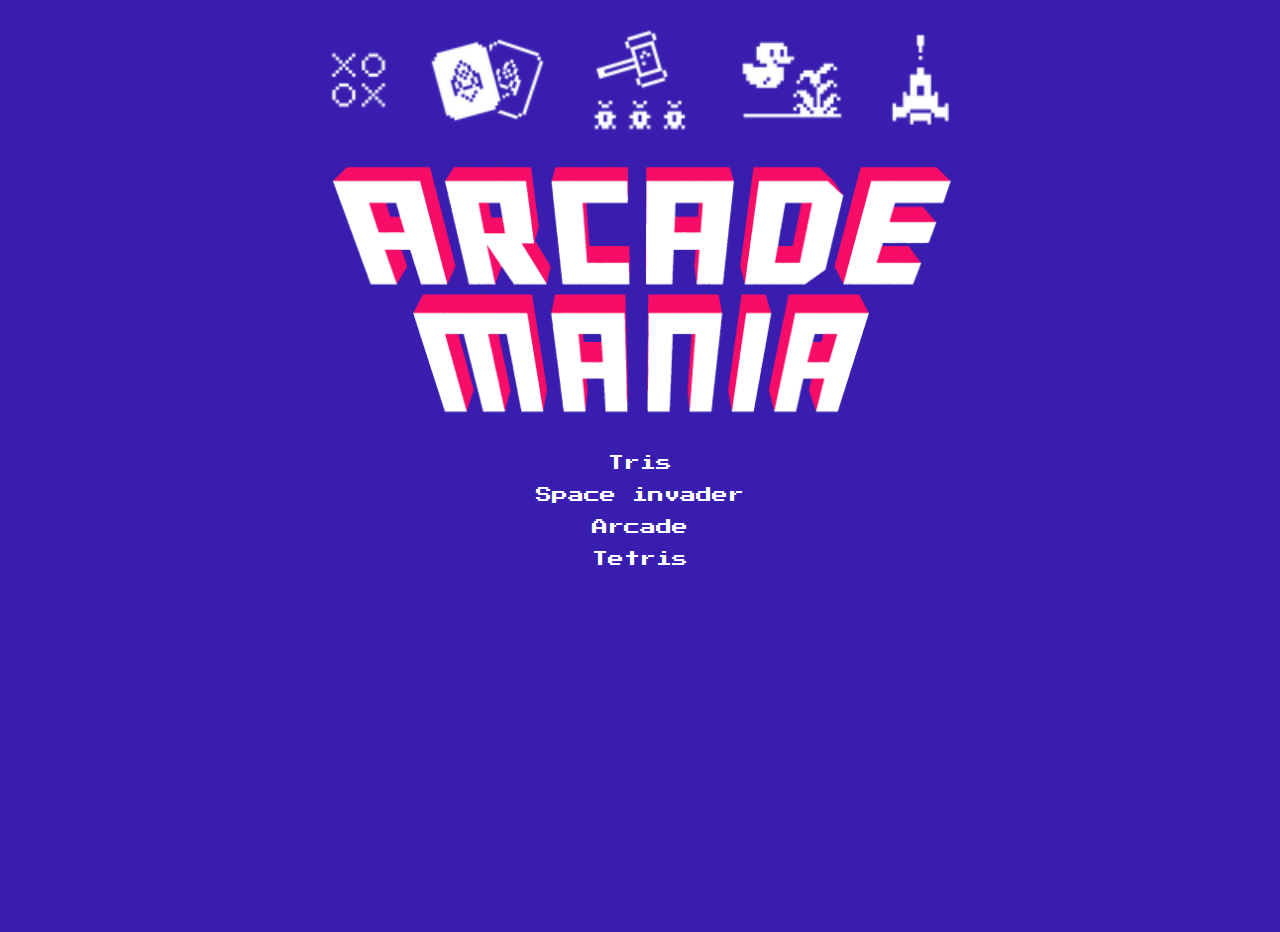
<file: index.html>
<!DOCTYPE html>
<html lang="en">
<head>
    <link rel="stylesheet" href="./common/style.css">
    <meta charset="UTF-8">
    <meta http-equiv="X-UA-Compatible" content="IE=edge">
    <meta name="viewport" content="width=device-width, initial-scale=1.0">
    <link rel="preconnect" href="https://fonts.googleapis.com">
<link rel="preconnect" href="https://fonts.gstatic.com" crossorigin>
<link href="https://fonts.googleapis.com/css2?family=Press+Start+2P&display=swap" rel="stylesheet">
    <title>Arcade - Game</title>
</head>
<body>
    <div class="container">
        <img src="./common/thumbs.png" alt="">
        <img src="./common/logo.png" alt="">
        <ul>
            <li><a href="./tris/index.html">Tris</a></li>
            <li><a href="#">Space invader</a></li>
            <li><a href="#">Arcade</a></li>
            <li><a href="#">Tetris</a></li>
        </ul>

    </div>
</body>
</html>
</file>
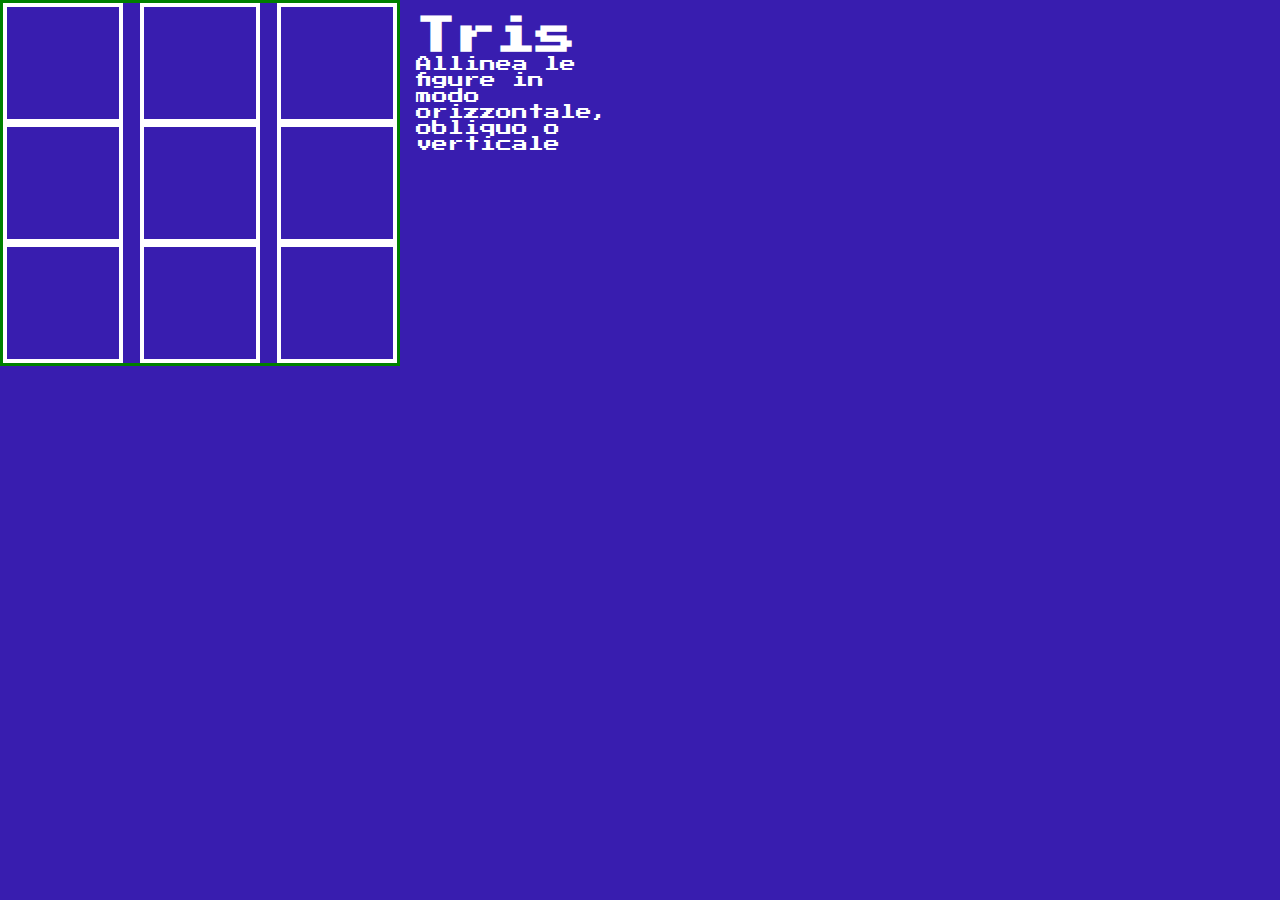
<file: tris/index.html>
<!DOCTYPE html>
<html lang="en">
<head>
    <link rel="stylesheet" href="style.css">
    <link rel="stylesheet" href="../common/style.css">
    <meta charset="UTF-8">
    <meta http-equiv="X-UA-Compatible" content="IE=edge">
    <meta name="viewport" content="width=device-width, initial-scale=1.0">
    <link rel="preconnect" href="https://fonts.googleapis.com">
<link rel="preconnect" href="https://fonts.gstatic.com" crossorigin>
<link href="https://fonts.googleapis.com/css2?family=Press+Start+2P&display=swap" rel="stylesheet">
    <title>Arcade - Game/ Tris</title>
</head>
<body>
  <div class="board">
    <div class="game-area">
       <div id="grid">
           <div class="cell"></div>
           <div class="cell"></div>
           <div class="cell"></div>
           <div class="cell"></div>
           <div class="cell"></div>
           <div class="cell"></div>
           <div class="cell"></div>
           <div class="cell"></div>
           <div class="cell"></div>
      </div>
    </div>
    <div class="game-data">
          <h1>Tris</h1>
          <p>Allinea le figure in modo orizzontale, obliquo o verticale</p>
    </div>
  </div>
</body>
</file>
<file: common/style.css>
*{
    box-sizing: border-box;
    margin: 0;
    padding: 0;
}
body{
    background-color: rgb(56, 29, 175);
    font-family: 'Press Start 2P', cursive;
}
.container{
    height: 100vh;
    width: 50%;
    border: 1px white;
    display: flex;
    flex-direction: column;
    margin: 16px auto;
    text-align: center;
}
li{
    list-style-type: none;
    margin-top:16px;
}
a{
    text-decoration: none;
    color: white;
}
a:hover{
    color: #f70d68;
}
img{
    max-width: 100%;
}

/* fine parte comune */


/* inizio tris */

h1{
    font-size: 40px;
    color: #ffff;
    
}
p{
    color: #ffff;
    
   
}
.game-data{
    width: 200px;
    padding: 16px;
   
}
.game-area{
    width: 400px;
    height: 400px;
    
}
.board{
    display: flex;
    flex-direction: row;
}
</file>
<file: tris/style.css>
/* game area tris */
:root{
    --cell-size:120px;
    --cell-gutter:20px;

}
.cell{
    height: var(--cell-size);
    width: var(--cell-size);
    border:4px solid white;

   

}
#grid{
    width:calc((var(--cell-size)+var(--cell-gutter))*3); 
    height:calc((var(--cell-size)+var(--cell-gutter))*3);

    display: flex;
    flex-wrap: wrap;
    flex-direction: row;

    border: solid green;
    justify-content: space-between;
    align-content: space-between;
}
</file>
